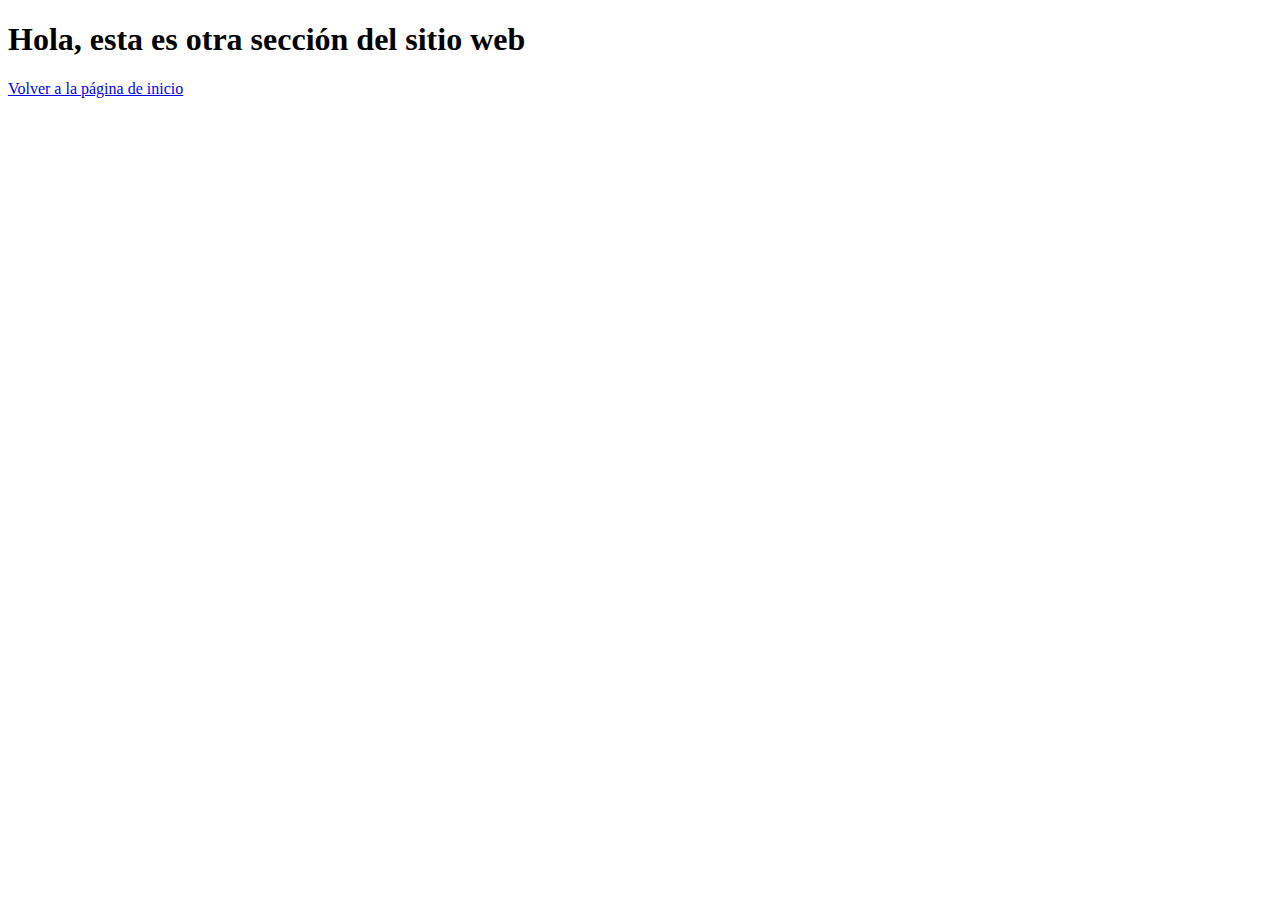
<file: Otro index.html>
<!DOCTYPE html>
<html lang="en">
<head>
    <meta charset="UTF-8">
    <meta http-equiv="X-UA-Compatible" content="IE=edge">
    <meta name="viewport" content="width=device-width, initial-scale=1.0">
    <title>Index random</title>
</head>
<body>
    <h1>Hola, esta es otra sección del sitio web</h1>

    <a href="index.html">Volver a la página de inicio</a>
</body>
</html>
</file>
